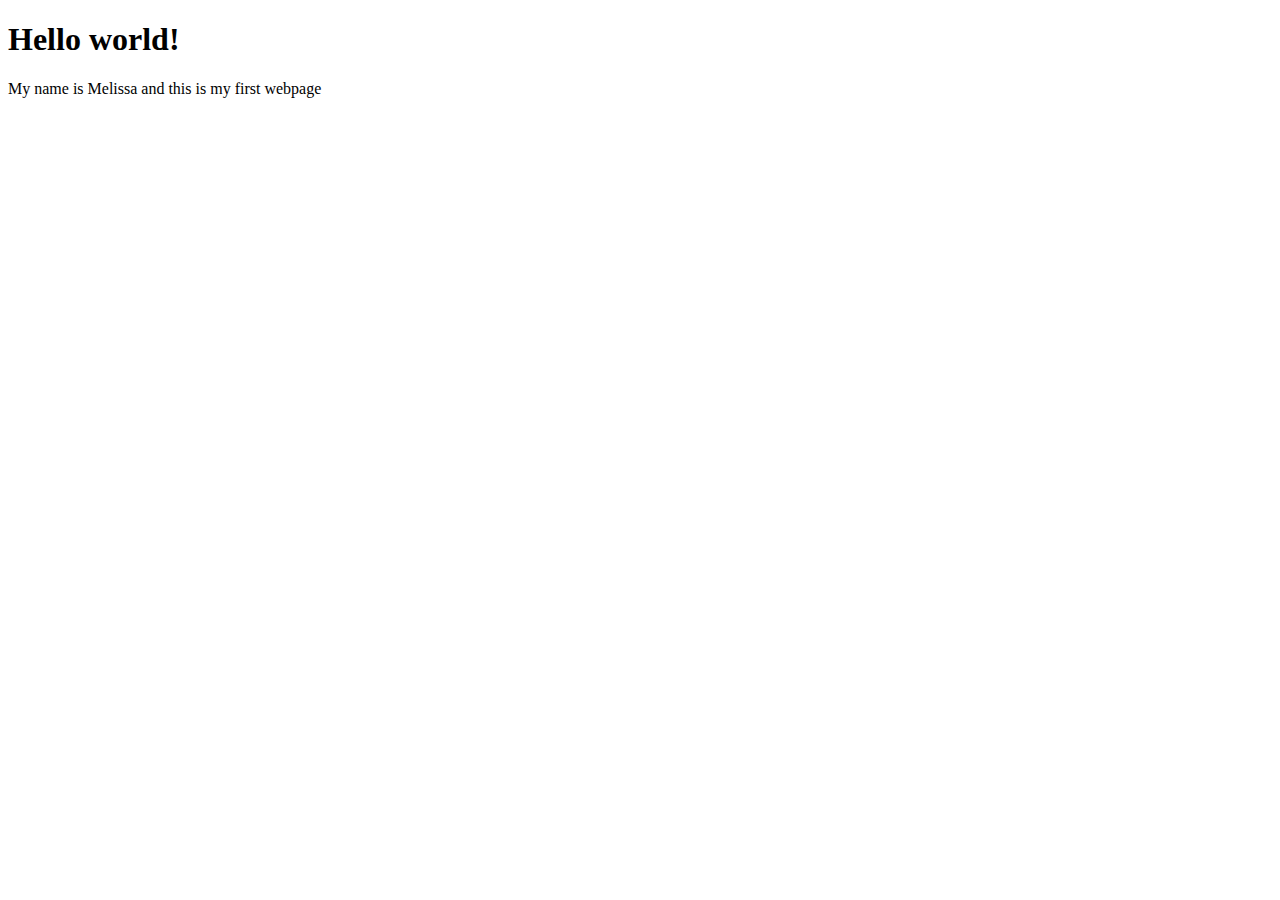
<file: 01-test/index.html>
<!DOCTYPE html>
<html lang="en">
  <head>
    <meta charset="UTF-8" />
    <meta name="viewport" content="width=device-width, initial-scale=1.0" />
    <title>My first webpage</title>
  </head>
  <body>
    <h1>Hello world!</h1>
    <p>My name is Melissa and this is my first webpage</p>
  </body>
</html>
</file>
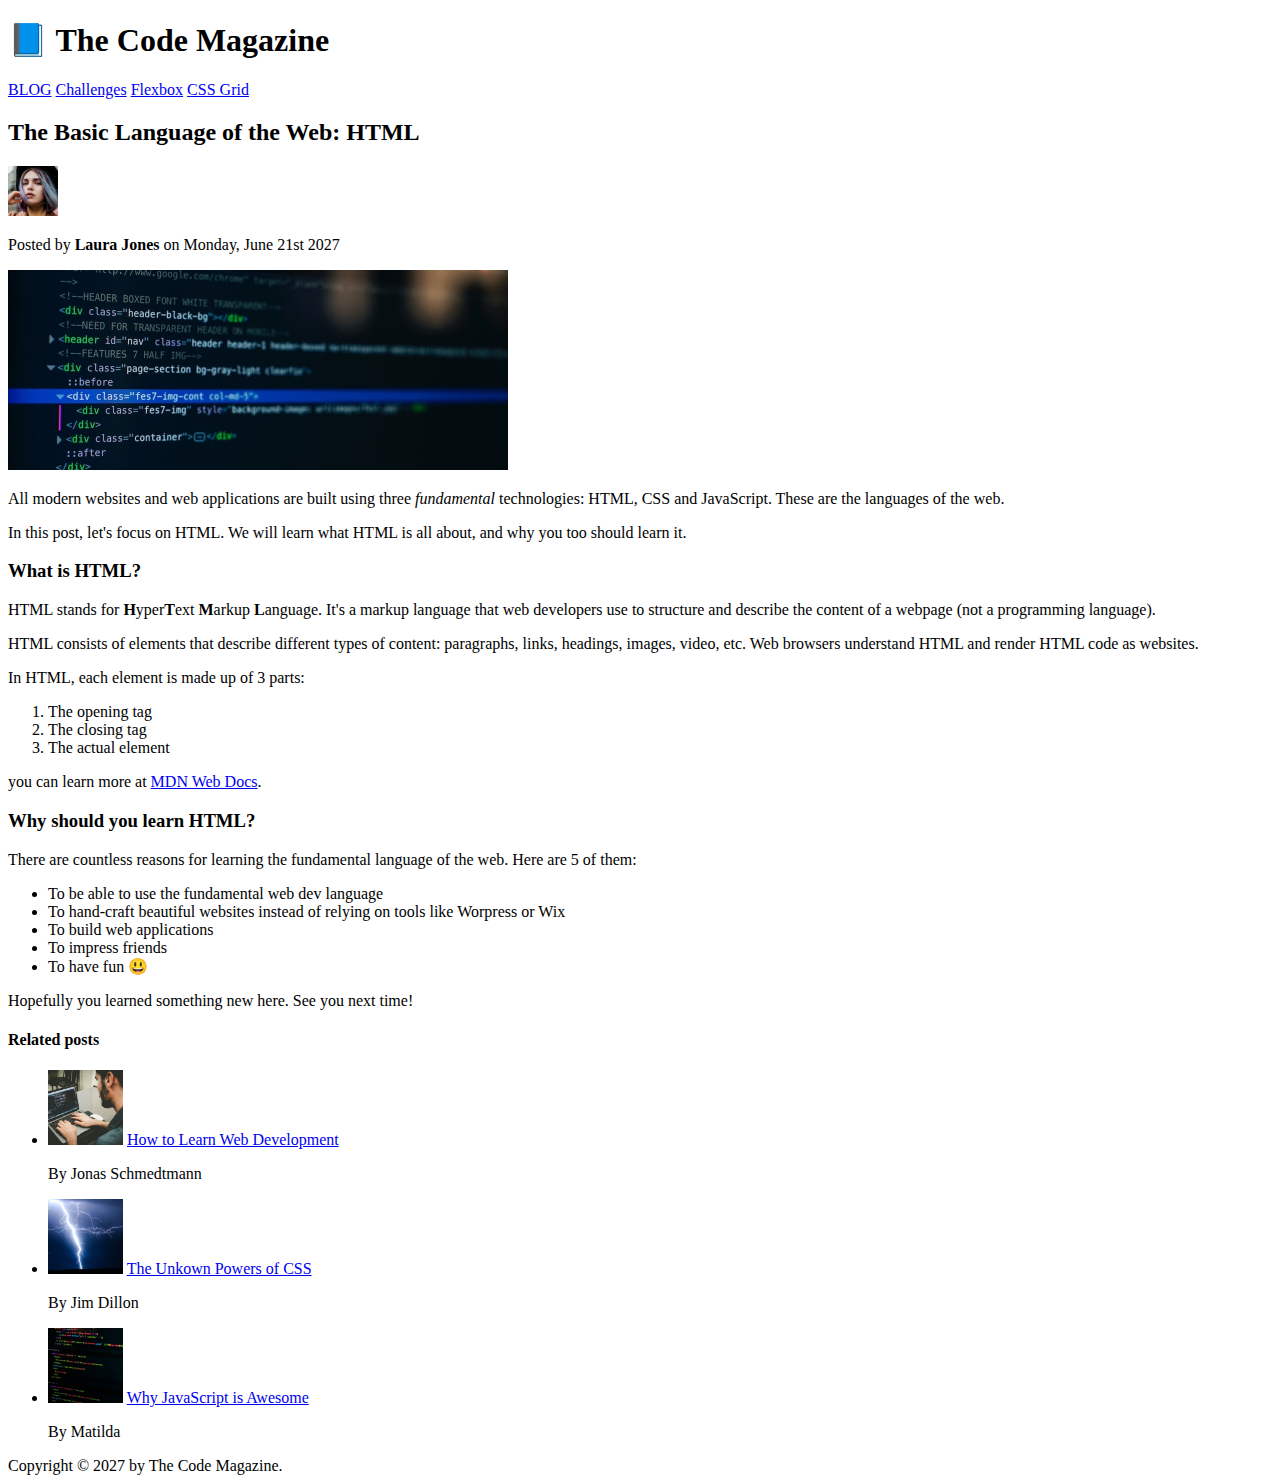
<file: 02-HTML-Fundamentals/index.html>
<!DOCTYPE html>
<html lang="en">
  <head>
    <meta charset="UTF-8" />
    <title>The Basic Language of the Web: HTML</title>
  </head>
  <body>
    <!--
    <h1>The Basic Language of the Web: HTML</h1>
    <h2>The Basic Language of the Web: HTML</h2>
    <h3>The Basic Language of the Web: HTML</h3>
    <h4>The Basic Language of the Web: HTML</h4>
    <h5>The Basic Language of the Web: HTML</h5>
    <h6>The Basic Language of the Web: HTML</h6>
    -->
    <header>
      <h1>📘 The Code Magazine</h1>
      <nav>
        <a href="blog.html">BLOG</a>
        <a href="#">Challenges</a>
        <a href="#">Flexbox</a>
        <a href="#">CSS Grid</a>
      </nav>
    </header>
    <article>
      <header>
        <h2>The Basic Language of the Web: HTML</h2>
        <img
          src="img/laura-jones.jpg"
          alt="Headshot of Laura Jones"
          width="50"
          height="50"
        />
        <p>Posted by <strong>Laura Jones</strong> on Monday, June 21st 2027</p>
        <img
          src="img/post-img.jpg"
          alt="HTML code on a screen"
          width="500"
          height="200"
        />
      </header>
      <p>
        All modern websites and web applications are built using three
        <em>fundamental</em>
        technologies: HTML, CSS and JavaScript. These are the languages of the
        web.
      </p>
      <p>
        In this post, let's focus on HTML. We will learn what HTML is all about,
        and why you too should learn it.
      </p>
      <h3>What is HTML?</h3>
      <p>
        HTML stands for <strong>H</strong>yper<strong>T</strong>ext
        <strong>M</strong>arkup <strong>L</strong>anguage. It's a markup
        language that web developers use to structure and describe the content
        of a webpage (not a programming language).
      </p>
      <p>
        HTML consists of elements that describe different types of content:
        paragraphs, links, headings, images, video, etc. Web browsers understand
        HTML and render HTML code as websites.
      </p>
      <p>In HTML, each element is made up of 3 parts:</p>
      <ol>
        <li>The opening tag</li>
        <li>The closing tag</li>
        <li>The actual element</li>
      </ol>
      <p>
        you can learn more at
        <a href="https://developer.mozilla.org/fr/docs/Web/HTML" target="_blank"
          >MDN Web Docs</a
        >.
      </p>
      <h3>Why should you learn HTML?</h3>
      <p>
        There are countless reasons for learning the fundamental language of the
        web. Here are 5 of them:
      </p>
      <ul>
        <li>To be able to use the fundamental web dev language</li>
        <li>
          To hand-craft beautiful websites instead of relying on tools like
          Worpress or Wix
        </li>
        <li>To build web applications</li>
        <li>To impress friends</li>
        <li>To have fun 😃</li>
      </ul>
      <p>Hopefully you learned something new here. See you next time!</p>
    </article>
    <aside>
      <h4>Related posts</h4>
      <ul>
        <li>
          <img
            src="img/related-1.jpg"
            alt="a person programming"
            width="75"
            height="75"
          />
          <a href="#">How to Learn Web Development</a>
          <p>By Jonas Schmedtmann</p>
        </li>
        <li>
          <img src="img/related-2.jpg" alt="lightning" width="75" height="75" />
          <a href="#">The Unkown Powers of CSS</a>
          <p>By Jim Dillon</p>
        </li>
        <li>
          <img
            src="img/related-3.jpg"
            alt="JavaScript code on screen"
            width="75"
            height="75"
          />
          <a href="#">Why JavaScript is Awesome</a>
          <p>By Matilda</p>
        </li>
      </ul>
    </aside>
    <footer>Copyright &copy; 2027 by The Code Magazine.</footer>
  </body>
</html>
</file>
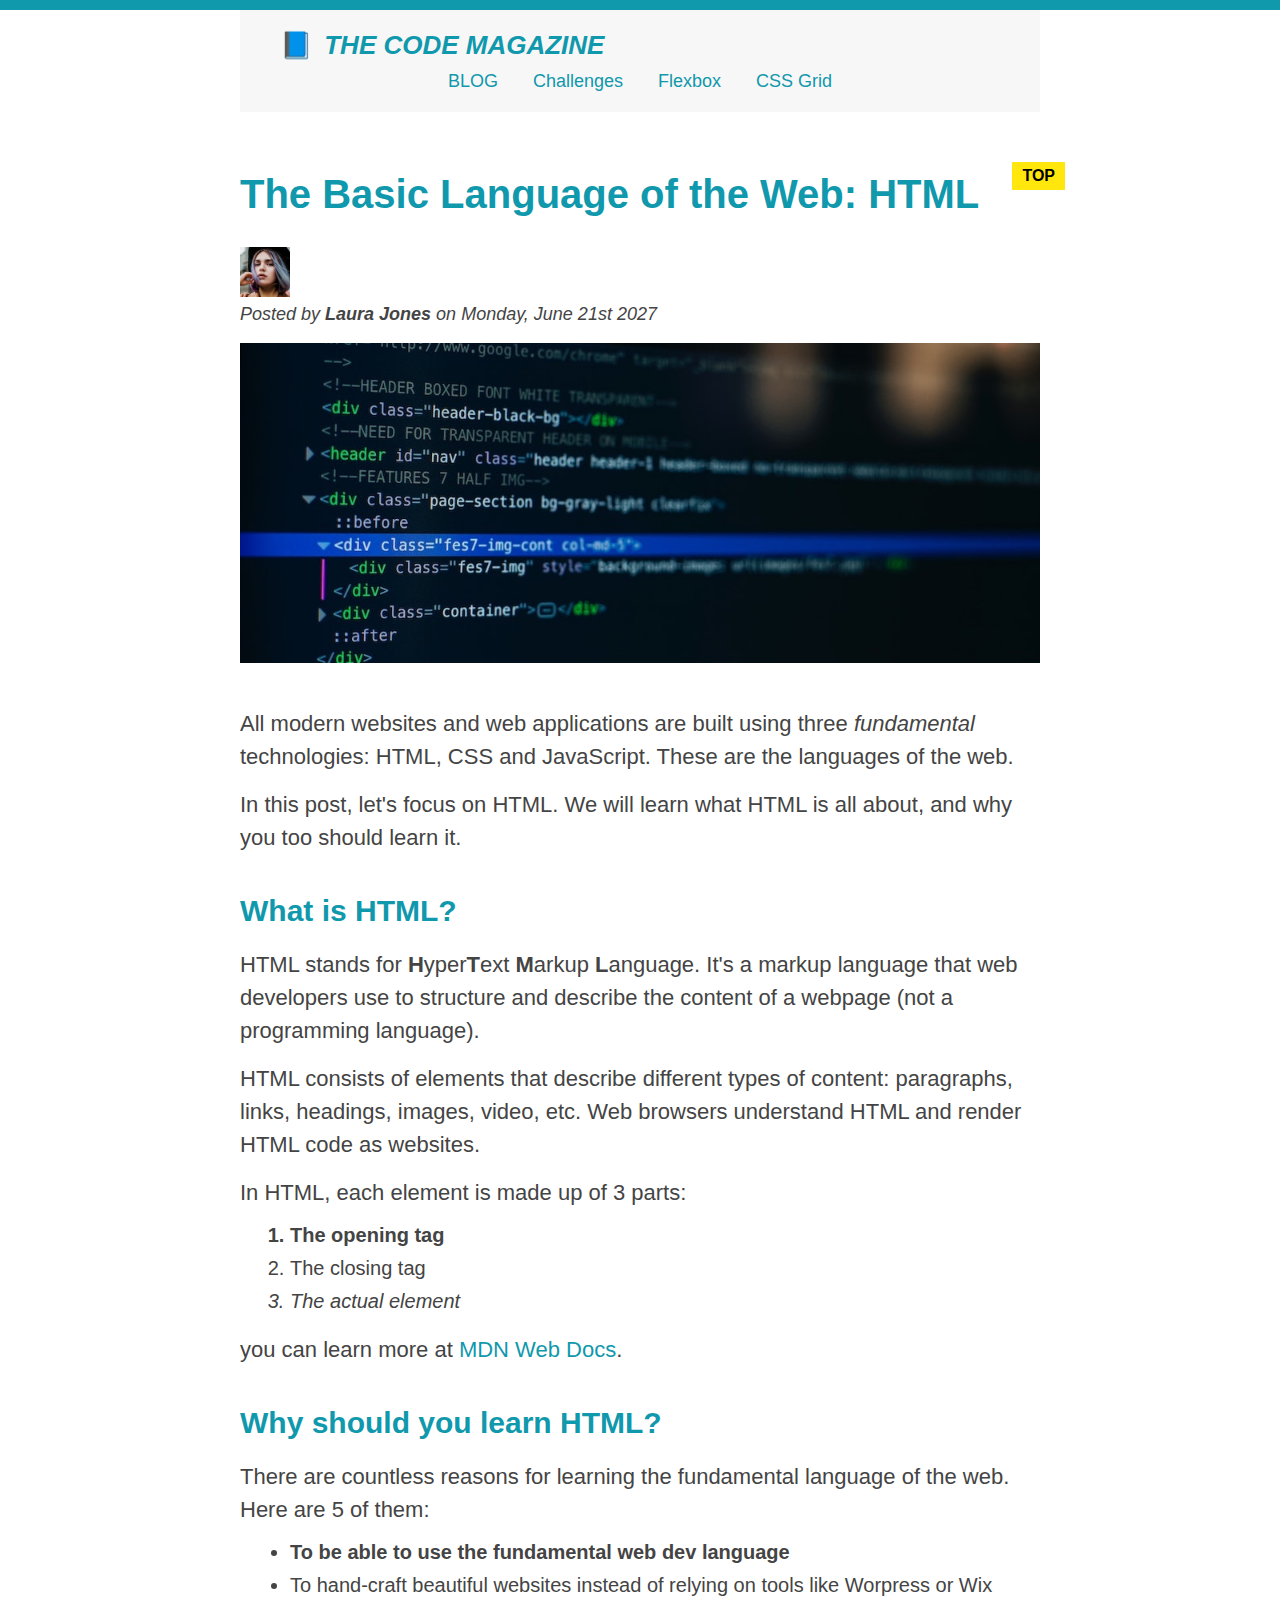
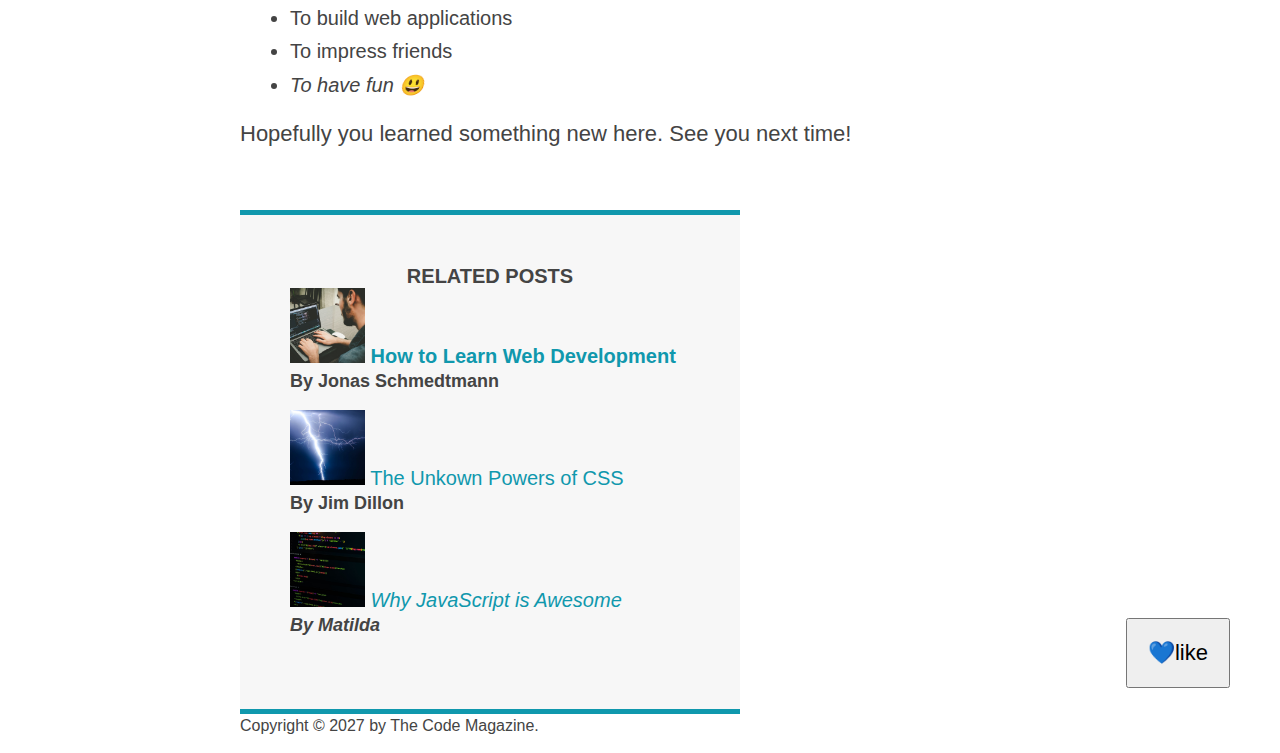
<file: 03-CSS-Fundamentals/index.html>
<!DOCTYPE html>
<html lang="en">
  <head>
    <meta charset="UTF-8" />
    <link href="style.css" rel="stylesheet" />
    <title>The Basic Language of the Web: HTML</title>
  </head>
  <body>
    <!--
    <h1>The Basic Language of the Web: HTML</h1>
    <h2>The Basic Language of the Web: HTML</h2>
    <h3>The Basic Language of the Web: HTML</h3>
    <h4>The Basic Language of the Web: HTML</h4>
    <h5>The Basic Language of the Web: HTML</h5>
    <h6>The Basic Language of the Web: HTML</h6>
    -->
    <div class="container">
      <header class="main-header">
        <h1>📘 The Code Magazine</h1>
        <nav>
          <!-- <strong>this is the navigation</strong> -->
          <a href="blog.html">BLOG</a>
          <a href="#">Challenges</a>
          <a href="#">Flexbox</a>
          <a href="#">CSS Grid</a>
        </nav>
      </header>
      <article>
        <header class="post-header">
          <h2>The Basic Language of the Web: HTML</h2>
          <img
            src="img/laura-jones.jpg"
            alt="Headshot of Laura Jones"
            width="50"
            height="50"
          />
          <p id="author">
            Posted by <strong>Laura Jones</strong> on Monday, June 21st 2027
          </p>
          <img
            src="img/post-img.jpg"
            alt="HTML code on a screen"
            width="500"
            height="200"
            class="post-img"
          />
          <button>💙like</button>
        </header>
        <p>
          All modern websites and web applications are built using three
          <em>fundamental</em>
          technologies: HTML, CSS and JavaScript. These are the languages of the
          web.
        </p>
        <p>
          In this post, let's focus on HTML. We will learn what HTML is all
          about, and why you too should learn it.
        </p>
        <h3>What is HTML?</h3>
        <p>
          HTML stands for <strong>H</strong>yper<strong>T</strong>ext
          <strong>M</strong>arkup <strong>L</strong>anguage. It's a markup
          language that web developers use to structure and describe the content
          of a webpage (not a programming language).
        </p>
        <p>
          HTML consists of elements that describe different types of content:
          paragraphs, links, headings, images, video, etc. Web browsers
          understand HTML and render HTML code as websites.
        </p>
        <p>In HTML, each element is made up of 3 parts:</p>
        <ol>
          <li class="first-li">The opening tag</li>
          <li>The closing tag</li>
          <li>The actual element</li>
        </ol>
        <p>
          you can learn more at
          <a
            href="https://developer.mozilla.org/fr/docs/Web/HTML"
            target="_blank"
            >MDN Web Docs</a
          >.
        </p>
        <h3>Why should you learn HTML?</h3>
        <p>
          There are countless reasons for learning the fundamental language of
          the web. Here are 5 of them:
        </p>
        <ul>
          <li class="first-li">
            To be able to use the fundamental web dev language
          </li>
          <li>
            To hand-craft beautiful websites instead of relying on tools like
            Worpress or Wix
          </li>
          <li>To build web applications</li>
          <li>To impress friends</li>
          <li>To have fun 😃</li>
        </ul>
        <p>Hopefully you learned something new here. See you next time!</p>
      </article>
      <aside>
        <h4>Related posts</h4>
        <ul class="related">
          <li>
            <img
              src="img/related-1.jpg"
              alt="a person programming"
              width="75"
              height="75"
            />
            <a href="#">How to Learn Web Development</a>
            <p class="related-author">By Jonas Schmedtmann</p>
          </li>
          <li>
            <img
              src="img/related-2.jpg"
              alt="lightning"
              width="75"
              height="75"
            />
            <a href="#">The Unkown Powers of CSS</a>
            <p class="related-author">By Jim Dillon</p>
          </li>
          <li>
            <img
              src="img/related-3.jpg"
              alt="JavaScript code on screen"
              width="75"
              height="75"
            />
            <a href="#">Why JavaScript is Awesome</a>
            <p class="related-author">By Matilda</p>
          </li>
        </ul>
      </aside>
      <footer>
        <p id="copyright" class="copyright" class="text">
          Copyright &copy; 2027 by The Code Magazine.
        </p>
      </footer>
    </div>
  </body>
</html>
</file>
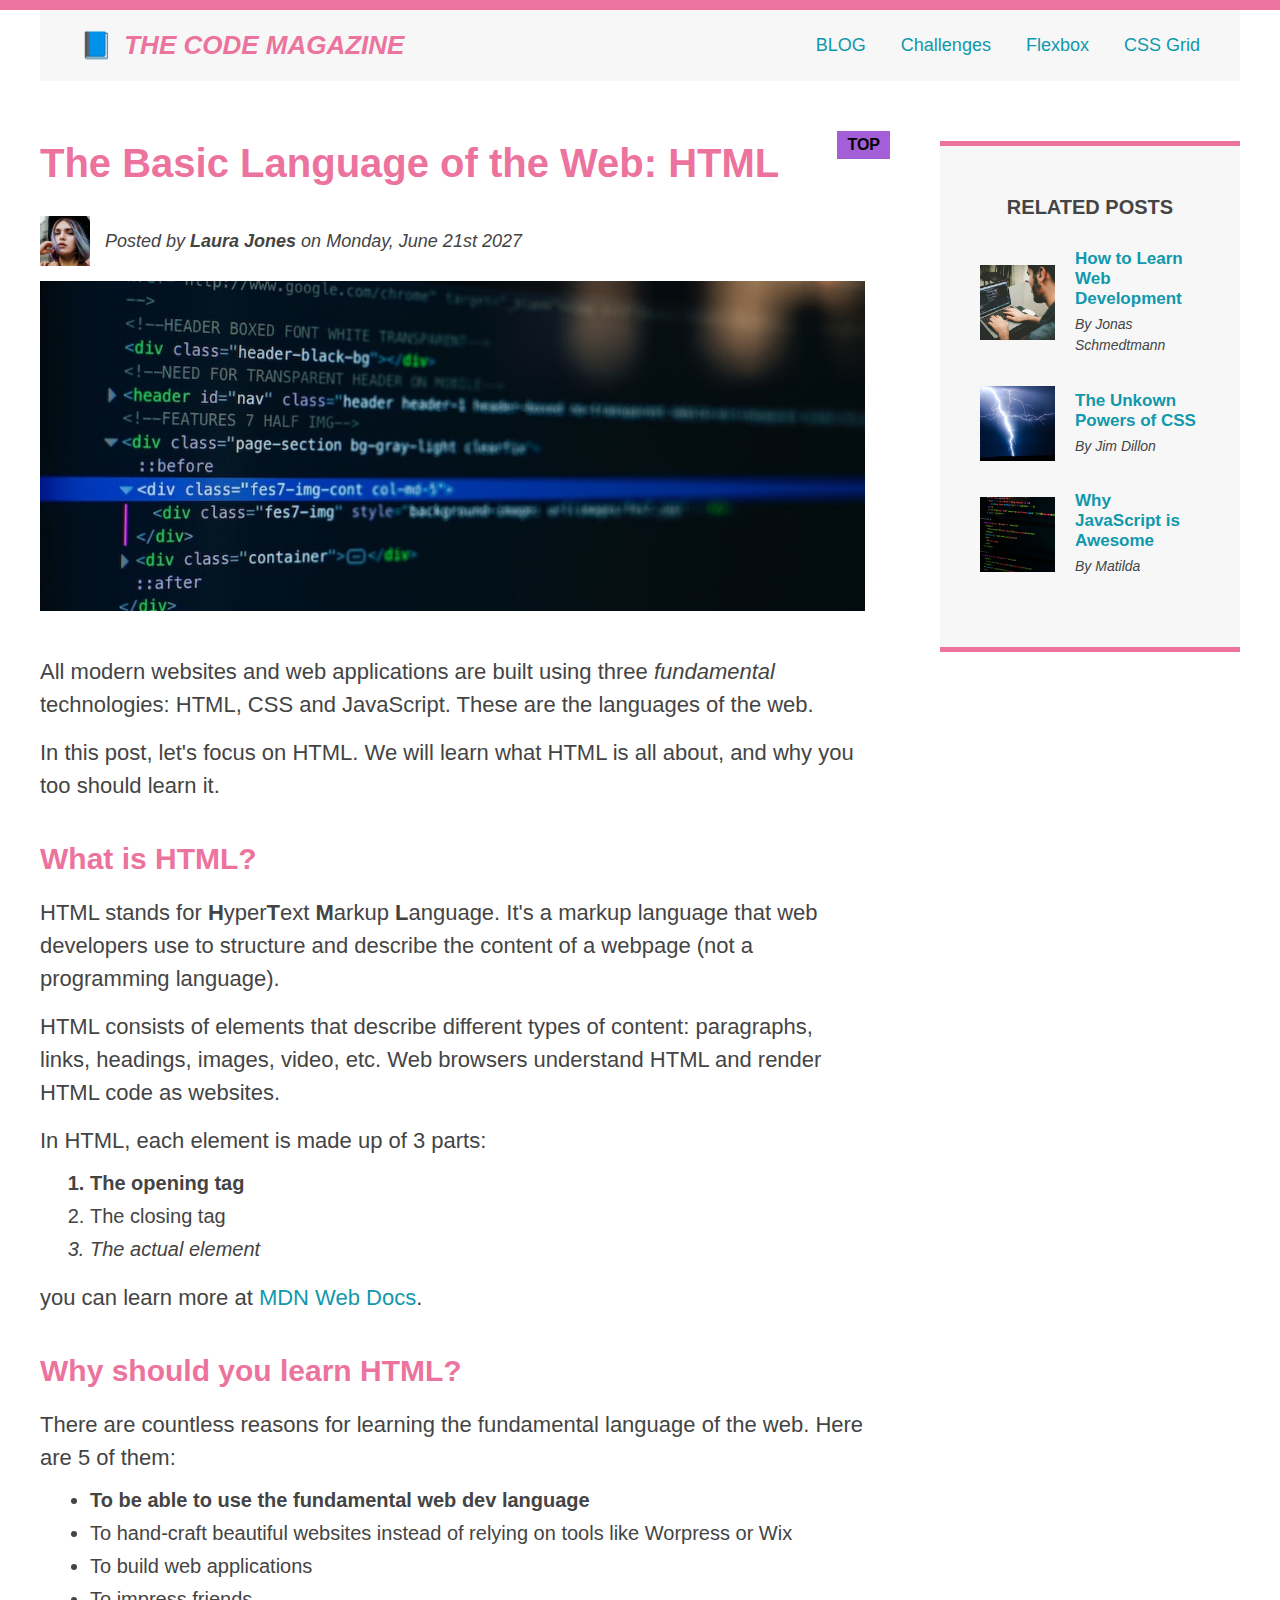
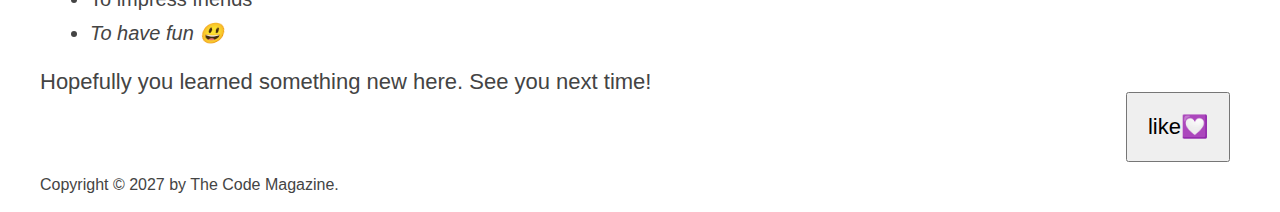
<file: 04-CSS-layouts/index.html>
<!DOCTYPE html>
<html lang="en">
  <head>
    <meta charset="UTF-8" />
    <link href="style.css" rel="stylesheet" />
    <title>The Basic Language of the Web: HTML</title>
  </head>
  <body>
    <!--
    <h1>The Basic Language of the Web: HTML</h1>
    <h2>The Basic Language of the Web: HTML</h2>
    <h3>The Basic Language of the Web: HTML</h3>
    <h4>The Basic Language of the Web: HTML</h4>
    <h5>The Basic Language of the Web: HTML</h5>
    <h6>The Basic Language of the Web: HTML</h6>
    -->
    <div class="container">
      <header class="main-header clearfix">
        <h1>📘 The Code Magazine</h1>
        <nav>
          <!-- <strong>this is the navigation</strong> -->
          <a href="blog.html">BLOG</a>
          <a href="#">Challenges</a>
          <a href="flexbox.html">Flexbox</a>
          <a href="css-grid.html">CSS Grid</a>
        </nav>
        <!-- <div class="clear"></div> -->
      </header>
      <!-- ONLY NECESSARY FOR FLEXBOX -->
      <!-- <div class="row"> -->
      <article>
        <header class="post-header">
          <h2>The Basic Language of the Web: HTML</h2>
          <div class="author-box">
            <img
              src="img/laura-jones.jpg"
              alt="Headshot of Laura Jones"
              width="50"
              height="50"
              class="author-img"
            />
            <p id="author" class="author">
              Posted by <strong>Laura Jones</strong> on Monday, June 21st 2027
            </p>
          </div>
          <img
            src="img/post-img.jpg"
            alt="HTML code on a screen"
            width="500"
            height="200"
            class="post-img"
          />
          <button>like💟</button>
        </header>
        <p>
          All modern websites and web applications are built using three
          <em>fundamental</em>
          technologies: HTML, CSS and JavaScript. These are the languages of the
          web.
        </p>
        <p>
          In this post, let's focus on HTML. We will learn what HTML is all
          about, and why you too should learn it.
        </p>
        <h3>What is HTML?</h3>
        <p>
          HTML stands for <strong>H</strong>yper<strong>T</strong>ext
          <strong>M</strong>arkup <strong>L</strong>anguage. It's a markup
          language that web developers use to structure and describe the content
          of a webpage (not a programming language).
        </p>
        <p>
          HTML consists of elements that describe different types of content:
          paragraphs, links, headings, images, video, etc. Web browsers
          understand HTML and render HTML code as websites.
        </p>
        <p>In HTML, each element is made up of 3 parts:</p>
        <ol>
          <li class="first-li">The opening tag</li>
          <li>The closing tag</li>
          <li>The actual element</li>
        </ol>
        <p>
          you can learn more at
          <a
            href="https://developer.mozilla.org/fr/docs/Web/HTML"
            target="_blank"
            >MDN Web Docs</a
          >.
        </p>
        <h3>Why should you learn HTML?</h3>
        <p>
          There are countless reasons for learning the fundamental language of
          the web. Here are 5 of them:
        </p>
        <ul>
          <li class="first-li">
            To be able to use the fundamental web dev language
          </li>
          <li>
            To hand-craft beautiful websites instead of relying on tools like
            Worpress or Wix
          </li>
          <li>To build web applications</li>
          <li>To impress friends</li>
          <li>To have fun 😃</li>
        </ul>
        <p>Hopefully you learned something new here. See you next time!</p>
      </article>
      <aside>
        <h4>Related posts</h4>
        <ul class="related">
          <li class="related-post">
            <img
              src="img/related-1.jpg"
              alt="a person programming"
              width="75"
              height="75"
            />
            <div>
              <a href="#" class="related-link">How to Learn Web Development</a>
              <p class="related-author">By Jonas Schmedtmann</p>
            </div>
          </li>
          <li class="related-post">
            <img
              src="img/related-2.jpg"
              alt="lightning"
              width="75"
              height="75"
            />
            <div>
              <a href="#" class="related-link">The Unkown Powers of CSS</a>
              <p class="related-author">By Jim Dillon</p>
            </div>
          </li>
          <li class="related-post">
            <img
              src="img/related-3.jpg"
              alt="JavaScript code on screen"
              width="75"
              height="75"
            />
            <div>
              <a href="#" class="related-link">Why JavaScript is Awesome</a>
              <p class="related-author">By Matilda</p>
            </div>
          </li>
        </ul>
      </aside>
      <!-- </div> -->
      <footer>
        <p id="copyright" class="copyright" class="text">
          Copyright &copy; 2027 by The Code Magazine.
        </p>
      </footer>
    </div>
  </body>
</html>
</file>
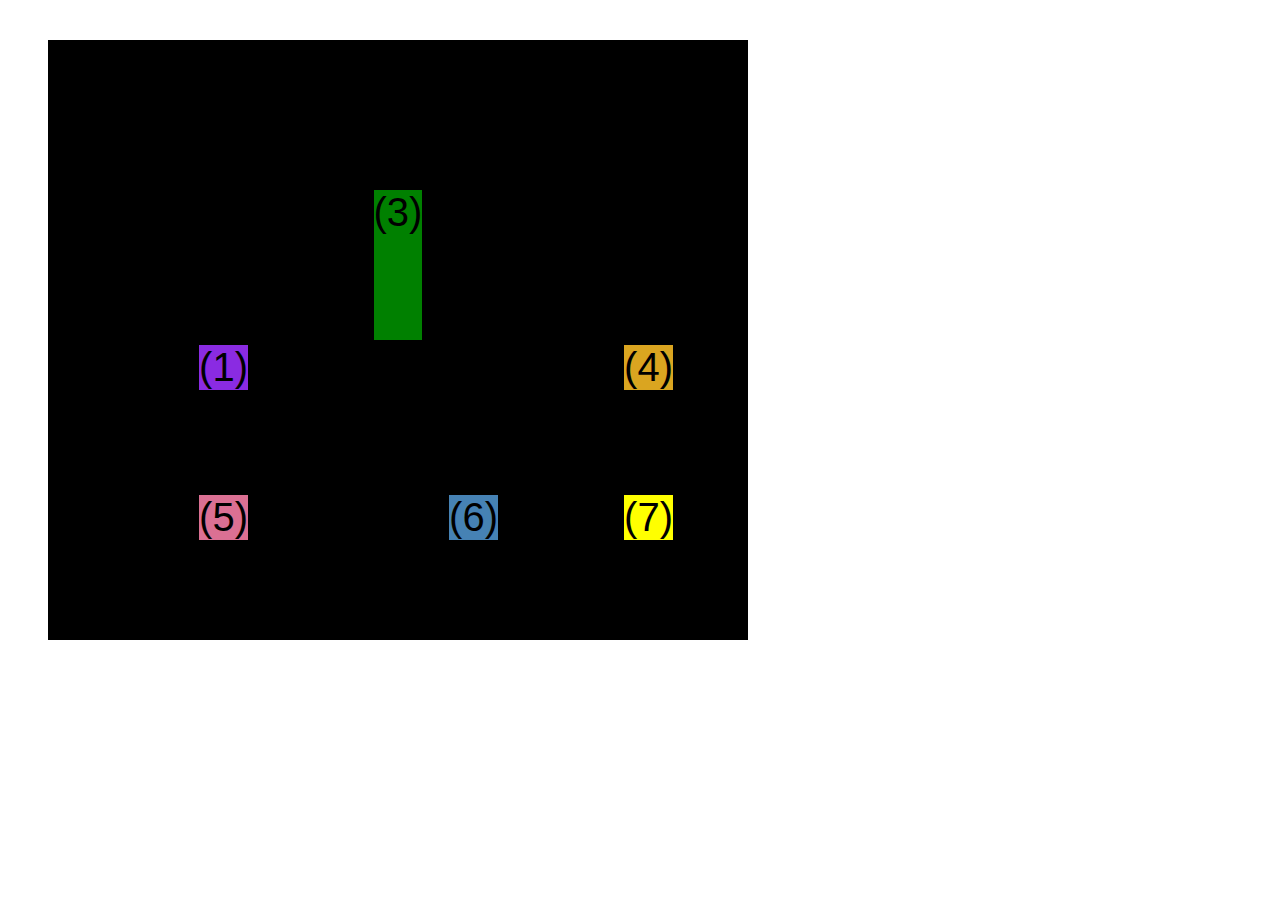
<file: 04-CSS-layouts/css-grid.html>
<!DOCTYPE html>
<html lang="en">
  <head>
    <meta charset="UTF-8" />
    <meta http-equiv="X-UA-Compatible" content="IE=edge" />
    <meta name="viewport" content="width=device-width, initial-scale=1.0" />
    <title>CSS Grid</title>
    <style>
      .el--1 {
        background-color: blueviolet;
      }
      .el--2 {
        background-color: orangered;
      }
      .el--3 {
        background-color: green;
        height: 150px;
      }
      .el--4 {
        background-color: goldenrod;
      }
      .el--5 {
        background-color: palevioletred;
      }
      .el--6 {
        background-color: steelblue;
      }
      .el--7 {
        background-color: yellow;
      }
      .el--8 {
        background-color: crimson;
      }

      .container--1 {
        /* STARTER */
        font-family: sans-serif;
        background-color: #ddd;
        font-size: 30px;
        margin: 40px;

        /* CSS GRID */
        display: grid;
        /* grid-template-columns: 200px  200px 1fr 1fr; */
        /* grid-template-rows: 300px 200px; */
        /* grid-template-columns: 1fr 1fr 1fr auto; */
        grid-template-columns: repeat(4, 1fr);
        grid-template-rows: 1fr 1fr;
        /* height: 500px; */
        /* gap: 30px; */
        column-gap: 20px;
        row-gap: 40px;
        /* TEMP */
        display: none;
      }

      .el--8 {
        grid-column: 2/3;
        /* grid-row: 1 / span2; */
        grid-row: 1/2;
      }
      .el--2 {
        /* grid-column: 1 / 4; */
        /* grid-column: 1 / span 4; */
        /* grid-column: 1 / -1; */
        grid-row: 2;
      }
      .el--6 {
        /* grid-row: 3/5; */
      }
      .container--2 {
        /* STARTER */
        font-family: sans-serif;
        background-color: rgb(0, 0, 0);
        font-size: 40px;
        margin: 40px;

        width: 700px;
        height: 600px;

        /* CSS GRID */
        display: grid;
        grid-template-columns: 125px 200px 125px;
        grid-template-rows: 250px 100px;
        gap: 50px;
        /* aligning tracks inside container: distribute empty space */
        justify-content: center;
        /* justify-content: space-between; */
        align-content: center;
        /* aligning items inside cells: moving items around inside cells */
        align-items: end;
        justify-items: end;
      }

      .el--3 {
        align-self: center;
        justify-self: center;
      }
    </style>
  </head>
  <body>
    <div class="container--1">
      <div class="el el--1">(1) HTML</div>
      <div class="el el--2">(2) and</div>
      <div class="el el--3">(3) CSS</div>
      <div class="el el--4">(4) are</div>
      <div class="el el--5">(5) amazing</div>
      <div class="el el--6">(6) languages</div>
      <div class="el el--7">(7) to</div>
      <div class="el el--8">(8) learn</div>
    </div>

    <div class="container--2">
      <div class="el el--1">(1)</div>
      <div class="el el--3">(3)</div>
      <div class="el el--4">(4)</div>
      <div class="el el--5">(5)</div>
      <div class="el el--6">(6)</div>
      <div class="el el--7">(7)</div>
    </div>
  </body>
</html>
</file>
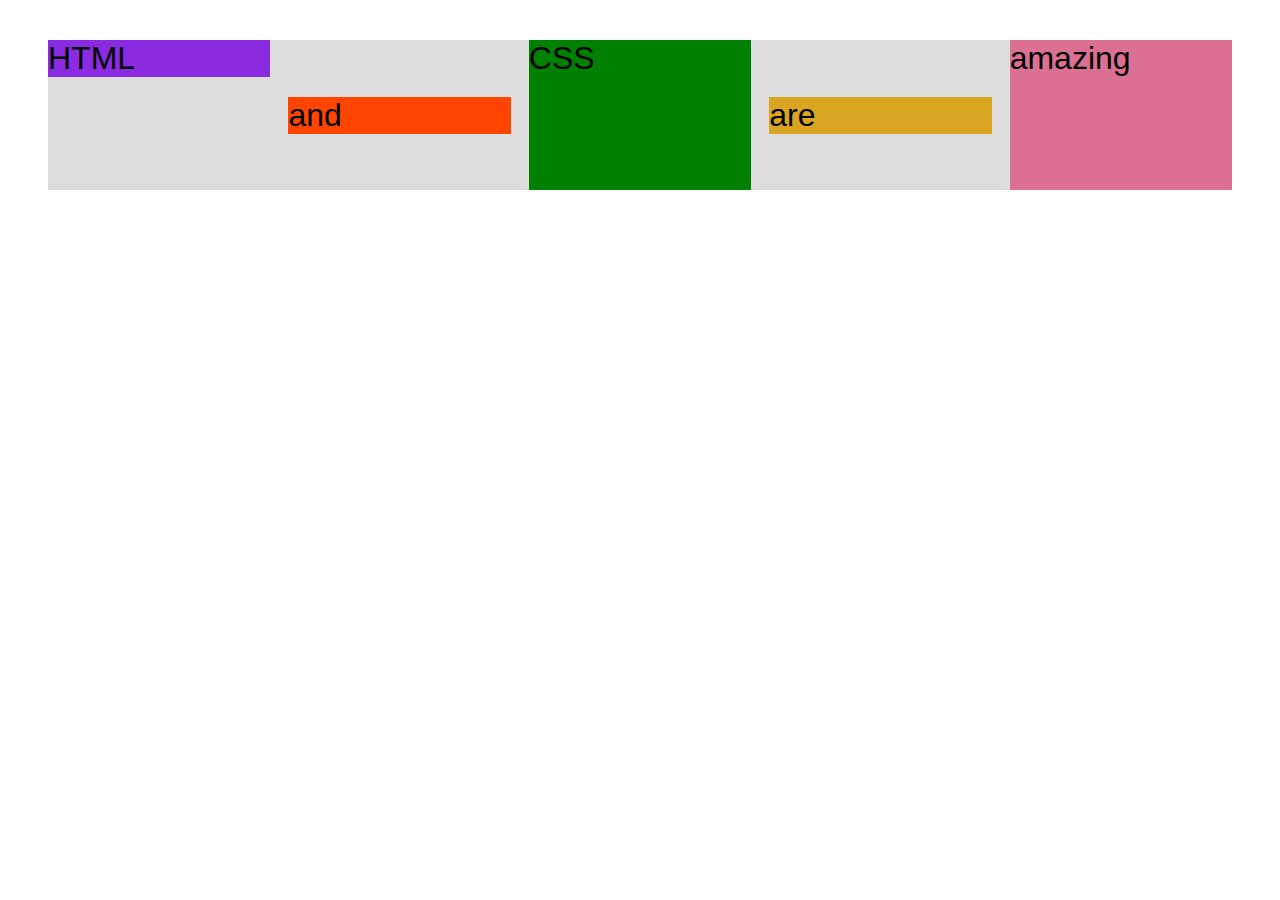
<file: 04-CSS-layouts/flexbox.html>
<!DOCTYPE html>
<html lang="en">
  <head>
    <meta charset="UTF-8" />
    <meta http-equiv="X-UA-Compatible" content="IE=edge" />
    <meta name="viewport" content="width=device-width, initial-scale=1.0" />
    <title>Flexbox</title>
    <style>
      .el--1 {
        background-color: blueviolet;
      }
      .el--2 {
        background-color: orangered;
      }
      .el--3 {
        background-color: green;
        height: 150px;
      }
      .el--4 {
        background-color: goldenrod;
      }
      .el--5 {
        background-color: palevioletred;
      }
      .el--6 {
        background-color: steelblue;
      }
      .el--7 {
        background-color: yellow;
      }
      .el--8 {
        background-color: crimson;
      }

      .container {
        /* STARTER */
        font-family: sans-serif;
        background-color: #ddd;
        font-size: 32px;
        margin: 40px;

        /* FLEXBOX */
        display: flex;
        align-items: center;
        justify-content: flex-start;
        gap: 18px;
      }
      .el {
        /* flex-grow: 0;
        flex-shrink: 1;
        flex-basis: auto; */
        /* flex-basis: 200px; */
        /* flex-shrink: 0; */
        /* flex: 0 0 200px; */
        /* flex-grow: 1; */
        flex: 1;
      }
      .el--1 {
        align-self: flex-start;
        /* order: 2; */
        /* flex-grow: 2; */
      }
      .el--5 {
        align-self: stretch;
        order: 1;
      }
      .el--6 {
        order: -1;
      }
    </style>
  </head>
  <body>
    <div class="container">
      <div class="el el--1">HTML</div>
      <div class="el el--2">and</div>
      <div class="el el--3">CSS</div>
      <div class="el el--4">are</div>
      <div class="el el--5">amazing</div>
      <!-- <div class="el el--6">languages</div> -->
      <!-- <div class="el el--7">to</div>
      <div class="el el--8">learn</div> -->
    </div>
  </body>
</html>
</file>
<file: 03-CSS-Fundamentals/style.css>
* {
  /* border-top:10px solid #1098ad */
  margin: 0;
  padding: 0;
}
/* PAGE SECTIONS */
body {
  color: #444;
  font-family: sans-serif;
  border-top: 10px solid #1098ad;
  position: relative;
}

.container {
  width: 800px;
  /* margin-left: auto;
  margin-right: auto; */
  margin: 0 auto;
  /* position: relative; */
}

.main-header {
  background-color: #f7f7f7;
  padding: 20px 40px;
  /* padding-left: 40px;
  padding-right: 40px; */
  margin-bottom: 60px;
  /* height: 80px; */
}

nav {
  font-size: 18px;
  text-align: center;
}

article {
  margin-bottom: 60px;
}

.post-header {
  margin-bottom: 40px;
  /* position: relative; */
}

aside {
  background-color: #f7f7f7;
  border-top: 5px solid #1098ad;
  border-bottom: 5px solid #1098ad;
  padding: 50px 0;
  width: 500px;
}
/* SMALLER ELEMENTS */

h1,
h2,
h3 {
  color: #1098ad;
}
h1 {
  font-size: 26px;
  text-transform: uppercase;
  font-style: italic;
}
h2 {
  font-size: 40px;
  margin-bottom: 30px;
}
h3 {
  font-size: 30px;
  margin-bottom: 20px;
  margin-top: 40px;
}
h4 {
  font-size: 20px;
  text-transform: uppercase;
  text-align: center;
}
p {
  font-size: 22px;
  line-height: 1.5;
  margin-bottom: 15px;
}
ul,
ol {
  margin-left: 50px;
  margin-bottom: 20px;
}
li {
  font-size: 20px;
  margin-bottom: 10px;
  /* display: inline; */
}
li:last-child {
  margin-bottom: 0;
}
/* footer p {
  font-size: 16px;
} */
/*article header p {
  font-style: italic;
}*/
#author {
  font-style: italic;
  font-size: 18px;
}
#copyright {
  font-size: 16px;
}
.related-author {
  font-size: 18px;
  font-weight: bold;
}
/* ul {
  list-style: none;
} */
.related {
  list-style: none;
}

body {
  /* background-color: orangered; */
}

/* .first-li {
  font-weight: bold;
} */
li:first-child {
  font-weight: bold;
}
li:last-child {
  font-style: italic;
}
li:nth-child(2) {
  /* color: red; */
}
/* misconception : this won't work! */
article p:first-child {
  color: red;
}

/* Styling links */
a {
  color: red;
}
a:link {
  color: #1098ad;
  text-decoration: none;
}
a:visited {
  /* color: #777; */
  color: #1098ad;
}
a:hover {
  color: orangered;
  font-weight: bold;
  text-decoration: underline orangered;
}
a:active {
  background-color: black;
  font-style: italic;
}
/* LVHA */

.post-img {
  width: 100%;
  height: auto;
}

nav a:link {
  /* background-color: rgba(255, 68, 0, 0.463);
  margin: 20px;
  padding: 20px;
  display: block; */
  margin-right: 30px;
  margin-top: 10px;
  display: inline-block;
}
nav a:link:last-child {
  margin-right: 0;
}

button {
  font-size: 22px;
  padding: 20px;
  cursor: pointer;
  position: absolute;
  /* top: 50px;
  left: 50px; */
  bottom: 50px;
  right: 50px;
}
h1::first-letter {
  font-style: normal;
  margin-right: 5px;
}

h3 + p::first-line {
  /* color: red; */
}

h2 {
  /* background-color: orange; */
  position: relative;
}
h2::after {
  content: "TOP";
  background-color: #ffe70e;
  color: #000000;
  font-size: 16px;
  font-weight: bold;
  display: inline-block;
  padding: 5px 10px;
  position: absolute;
  top: -10px;
  right: -25px;
}
/* #copyright {
  color: red;
}
.copyright {
color: blue;
}
.text {
  color: yellow;
}
footer p {
  color:green !important;
} */
/* nav a:link {
  font-size: 18px;
} */
</file>
<file: 04-CSS-layouts/style.css>
* {
  /* border-top:10px solid #1098ad */
  margin: 0;
  padding: 0;
  box-sizing: border-box;
}
/* PAGE SECTIONS */
body {
  color: #444;
  font-family: sans-serif;
  border-top: 10px solid #ec739d;
  position: relative;
}

.container {
  width: 1200px;
  /* margin-left: auto;
  margin-right: auto; */
  margin: 0 auto;
  /* position: relative; */
}

.main-header {
  background-color: #f7f7f7;
  padding: 20px 40px;
  /* padding-left: 40px;
  padding-right: 40px; */
  /* margin-bottom: 60px; */
  /* height: 80px; */
}

nav {
  font-size: 18px;
  /* text-align: center; */
}

article {
  /* margin-bottom: 60px; */
}

.post-header {
  margin-bottom: 40px;
  /* position: relative; */
}

aside {
  background-color: #f7f7f7;
  border-top: 5px solid #ec739d;
  border-bottom: 5px solid #ec739d;
  padding: 50px 40px;
}

/* SMALLER ELEMENTS */

h1,
h2,
h3 {
  color: #ec739d;
}
h1 {
  font-size: 26px;
  text-transform: uppercase;
  font-style: italic;
}
h2 {
  font-size: 40px;
  margin-bottom: 30px;
}
h3 {
  font-size: 30px;
  margin-bottom: 20px;
  margin-top: 40px;
}
h4 {
  font-size: 20px;
  text-transform: uppercase;
  text-align: center;
  margin-bottom: 30px;
}
p {
  font-size: 22px;
  line-height: 1.5;
  margin-bottom: 15px;
}
ul,
ol {
  margin-left: 50px;
  margin-bottom: 20px;
}
li {
  font-size: 20px;
  margin-bottom: 10px;
  /* display: inline; */
}
li:last-child {
  margin-bottom: 0;
}
/* footer p {
  font-size: 16px;
} */
/*article header p {
  font-style: italic;
}*/
#author {
  font-style: italic;
  font-size: 18px;
}
#copyright {
  font-size: 16px;
}
.related-author {
  font-size: 18px;
  font-weight: bold;
}
/* ul {
  list-style: none;
} */
.related {
  list-style: none;
  margin-left: 0;
}

body {
  /* background-color: orangered; */
}

/* .first-li {
  font-weight: bold;
} */
li:first-child {
  font-weight: bold;
}
li:last-child {
  font-style: italic;
}
li:nth-child(2) {
  /* color: red; */
}
/* misconception : this won't work! */
article p:first-child {
  color: red;
}

/* Styling links */
a {
  color: red;
}
a:link {
  color: #1098ad;
  text-decoration: none;
}
a:visited {
  /* color: #777; */
  color: #1098ad;
}
a:hover {
  color: orangered;
  font-weight: bold;
  text-decoration: underline orangered;
}
a:active {
  background-color: black;
  font-style: italic;
}
/* LVHA */

.post-img {
  width: 100%;
  height: auto;
}

nav a:link {
  /* background-color: rgba(255, 68, 0, 0.463);
  margin: 20px;
  padding: 20px;
  display: block; */
  margin-right: 30px;
  /* margin-top: 10px; */
  display: inline-block;
}
nav a:link:last-child {
  margin-right: 0;
}

button {
  font-size: 22px;
  padding: 20px;
  cursor: pointer;
  position: absolute;
  /* top: 50px;
  left: 50px; */
  bottom: 50px;
  right: 50px;
}
h1::first-letter {
  font-style: normal;
  margin-right: 5px;
}

h3 + p::first-line {
  /* color: red; */
}

h2 {
  /* background-color: orange; */
  position: relative;
}
h2::after {
  content: "TOP";
  background-color: #a35ed8;
  color: #000000;
  font-size: 16px;
  font-weight: bold;
  display: inline-block;
  padding: 5px 10px;
  position: absolute;
  top: -10px;
  right: -25px;
}
/* #copyright {
  color: red;
}
.copyright {
color: blue;
}
.text {
  color: yellow;
}
footer p {
  color:green !important;
} */
/* nav a:link {
  font-size: 18px;
} */

/* FLOATS */
/* .author-img {
  float: left;
  margin-bottom: 20px;
}
.author {
  float: left;
  margin-top: 10px;
  margin-left: 20px;
}

h1 {
  float: left;
}
nav {
  float: right;
}
.clear {
  clear: both;
}
.clearfix::after {
  clear: both;
  content: "";
  display: block;
}

article {
  width: 825px;
  float: left;
}
aside {
  width: 300px;
  float: right;
}
footer {
  clear: both;
} */
/* FLEXBOX */
.main-header {
  display: flex;
  align-items: center;
  justify-content: space-between;
}
.author-box {
  display: flex;
  align-items: center;
  margin-bottom: 15px;
}
.author {
  margin-bottom: 0;
  margin-left: 15px;
}
.related-post {
  display: flex;
  align-items: center;
  gap: 20px;
  margin-bottom: 30px;
}
.related-link:link {
  font-size: 17px;
  font-weight: bold;
  font-style: normal;
  display: block;
  margin-bottom: 5px;
}
.related-author {
  margin-bottom: 0;
  font-size: 14px;
  font-weight: normal;
  font-style: italic;
}
/* FLEXBOX LAYOUT */
/* 
.row {
  display: flex;
  gap: 75px;
  margin-bottom: 60px;
  align-items: flex-start;
}
aside {
  
  flex-grow: 0;
  flex-shrink: 1;
  flex-basis: auto; 
  flex: 1;
}
article {
  flex: 0 0 825px;
  margin-bottom: 0;
} */

/* CSS GRID LAYOUTS */
.container {
  display: grid;
  grid-template-columns: 1fr 300px;
  column-gap: 75px;
  row-gap: 60px;
  align-items: start;
}
.main-header {
  grid-column: 1/-1;
}
article {
}

aside {
}
footer {
  grid-column: 1/3;
}
</file>
